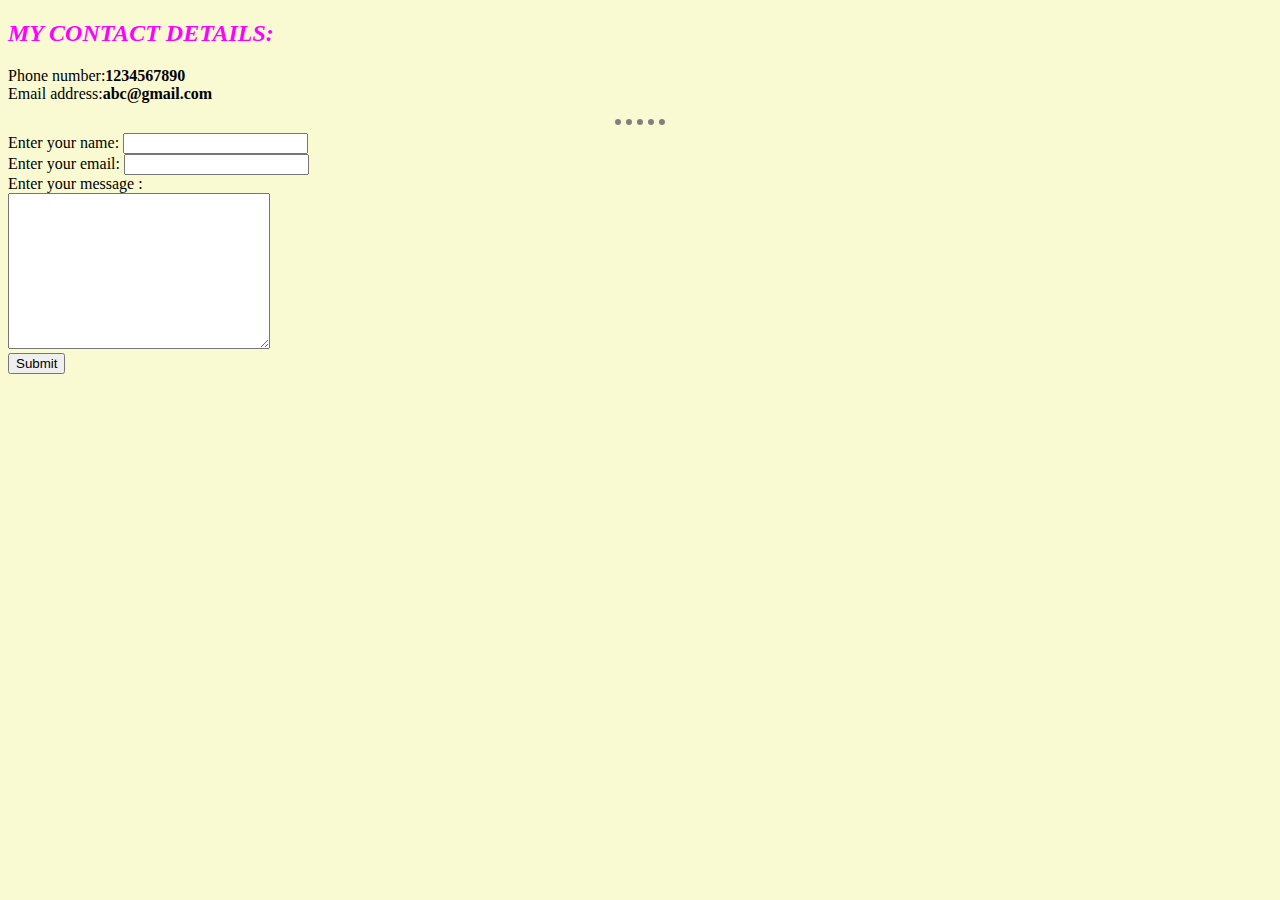
<file: cv in html/contact.html>
<!DOCTYPE html>
<html lang="en">
<head>
  <meta charset="UTF-8">
  <title>Contact information</title>
  <link rel="stylesheet" href="css/style.css">
</head>
<body>
  <h2><em>MY CONTACT DETAILS:</em></h2>
  <p>
  Phone number:<strong>1234567890</strong><br>
  Email address:<strong>abc@gmail.com</strong><br>
  </p>
  <hr>
  <form action="mailto:krb561247@gmail.com" enctype="text/plain">
    <label>Enter your name:</label>
    <input type="text"><br>
    <label>Enter your email:</label>
    <input type="email"><br>
    <label>Enter your message :</label><br>
    <textarea name="" cols="30" rows="10"></textarea><br>
    <input type="submit">
  </form>
</body>
</html>
</file>
<file: cv in html/css/style.css>
body{background-color:lightgoldenrodyellow;}
hr{
  border-style:none;
  border-top-style:dotted;
  border-color:grey;
  border-width:6px;
  width:50px;
}
h1{color:magenta;}
h2{color:magenta;}
h3{color:magenta;}
.contact:hover{color:lightblue;}
</file>
